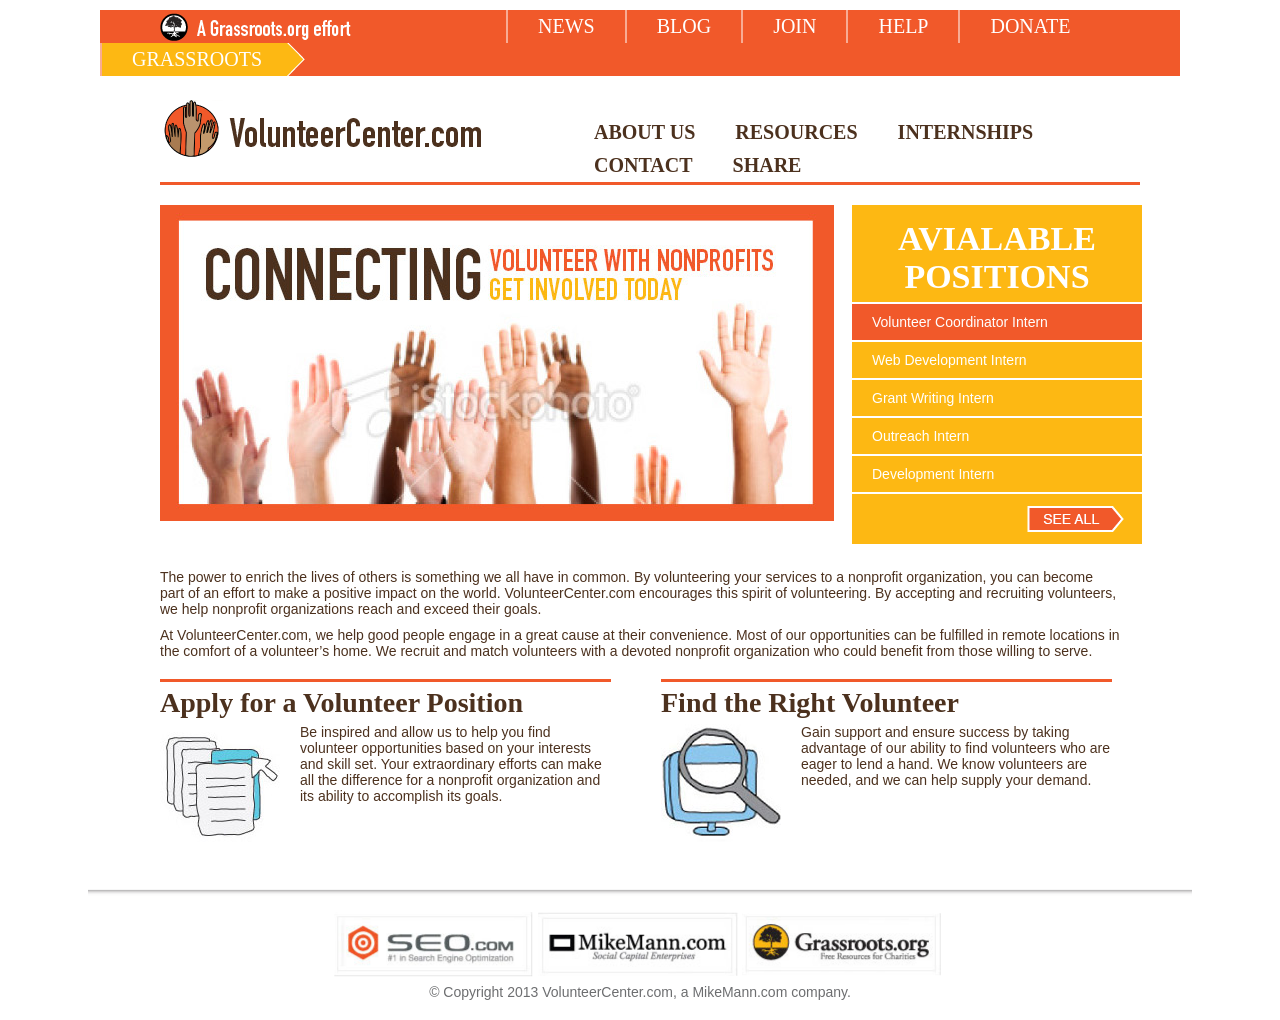
<file: index.html>
<!doctype>
<html>
<head>
<title>Intern | Home</title>
<link rel="stylesheet" type="text/css" href="style.css">
</head>
<body>
<div id="wrapper">
	<!-- start of menu -->
	<div id="menu">
	<div id="grassroots_logo"></div>
		<ul>
			<li><a href="">News</a></li>
			<li><a href="">Blog</a></li>
			<li><a href="">Join</a></li>
			<li><a href="">Help</a></li>
			<li><a href="">Donate</a></li>
			<li><a href="">Grassroots</a></li>
		</ul>
	<div id="clear"></div>
	</div>
	<!-- end of menu -->

	<a href=""><div id="interns_logo"></div></a>
	<div id="down_menu">
		<ul>
			<li><a href="about.html">About Us</a></li>
			<li><a href="">Resources</a></li>
			<li><a href="">Internships</a></li>
			<li><a href="">Contact</a></li>
			<li><a href="">Share</a></li>
		</ul>
		<div id="clear"></div>
	</div>
	<div id="clear" style="background:#f1592a; height: 3px; margin: 0px 40px 0px 60px;"></div>

	<!-- start of content -->
	<div id="home_content">
		<img src="images/get_involved_now.jpg">
	</div>

	<div id="widgets">
		<div id="available_positions">
			<h2>Avialable Positions</h2>
			<ul>
				<li><a href="">Volunteer Coordinator Intern</a></li>
				<li><a href="">Web Development Intern</a></li>
				<li><a href="">Grant Writing Intern</a></li>
				<li><a href="">Outreach Intern</a></li>
				<li><a href="">Development Intern</a></li>
				<li><a href=""></a></li>
			</ul>
		</div>
	</div>
	
	<div id="clear"></div>
	<div id="home_onepage">
		<p>The power to enrich the lives of others is something we all have in common. By volunteering your services to a nonprofit organization, you can become part of an effort to make a positive impact on the world. VolunteerCenter.com encourages this spirit of volunteering. By accepting and recruiting volunteers, we help nonprofit organizations reach and exceed their goals.</p>

		<p>At VolunteerCenter.com, we help good people engage in a great cause at their convenience. Most of our opportunities can be fulfilled in remote locations in the comfort of a volunteer’s home. We recruit and match volunteers with a devoted nonprofit organization who could benefit from those willing to serve.</p>
		<div id="home_downpages">
			<h2>Apply for a Volunteer Position</h2>
			<img src="images/ducuments.jpg">
			<p>Be inspired and allow us to help you find volunteer opportunities based on your interests and skill set. Your extraordinary efforts can make all the difference for a nonprofit organization and its ability to accomplish its goals. </p>
		</div>
		<div id="home_downpages_spacer"></div>
		<div id="home_downpages">
			<h2>Find the Right Volunteer</h2>
			<img src="images/computer_search.jpg">
			<p>Gain support and ensure success by taking advantage of our ability to find volunteers who are eager to lend a hand. We know volunteers are needed, and we can help supply your demand.</p>
		</div>
	</div>
	<!-- end of content -->
	<div id="clear"></div>
</div>
	<div id="footer">
		<ul>
			<li><a href=""><div class="seo"></div></a></li>
			<li><a href=""><div class="mikemann"></div></a></li>
			<li><a href=""><div class="grassroots"></div></a></li>
			<div id="clear"></div>
		</ul>
		<div id="clear"></div>
		<p>© Copyright 2013 VolunteerCenter.com, a MikeMann.com company.</p>
	</div>
</body>
</htm>
</file>
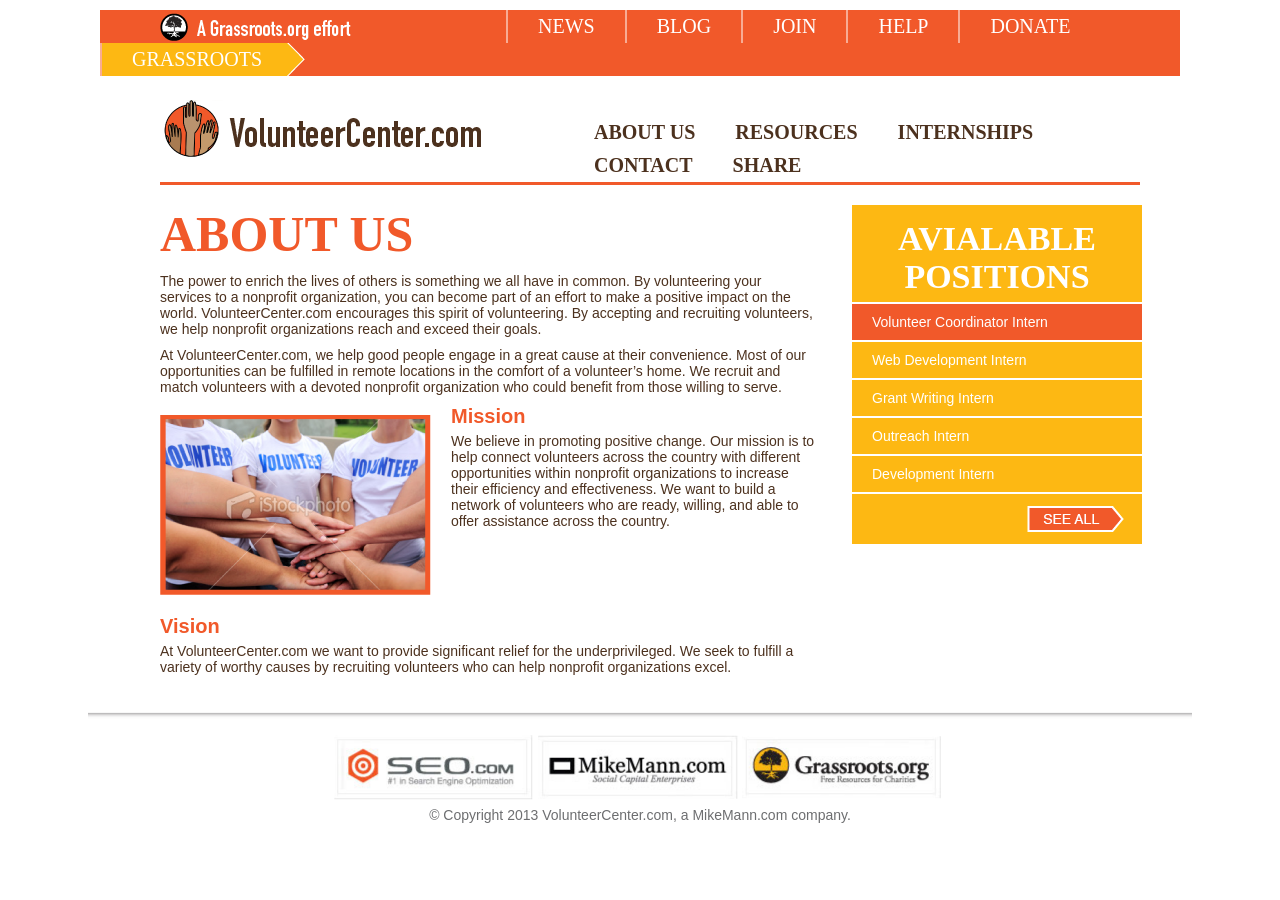
<file: about.html>
<!doctype>
<html>
<head>
<title>Intern | About</title>
<link rel="stylesheet" type="text/css" href="style.css">
</head>
<body>
<div id="wrapper">
	<!-- start of menu -->
	<div id="menu">
	<div id="grassroots_logo"></div>
		<ul>
			<li><a href="">News</a></li>
			<li><a href="">Blog</a></li>
			<li><a href="">Join</a></li>
			<li><a href="">Help</a></li>
			<li><a href="">Donate</a></li>
			<li><a href="">Grassroots</a></li>
		</ul>
	<div id="clear"></div>
	</div>
	<!-- end of menu -->

	<a href=""><div id="interns_logo"></div></a>
	<div id="down_menu">
		<ul>
			<li class="selected_menu"><a href="">About Us</a></li>
			<li><a href="">Resources</a></li>
			<li><a href="">Internships</a></li>
			<li><a href="">Contact</a></li>
			<li><a href="">Share</a></li>
		</ul>
		<div id="clear"></div>
	</div>
	<div id="clear" style="background:#f1592a; height: 3px; margin: 0px 40px 0px 60px;"></div>

	<!-- start of content -->
	<div id="about_content">
		<h1>About Us</h1>
		<p>The power to enrich the lives of others is something we all have in common. By volunteering your services to a nonprofit organization, you can become part of an effort to make a positive impact on the world. VolunteerCenter.com encourages this spirit of volunteering. By accepting and recruiting volunteers, we help nonprofit organizations reach and exceed their goals.</p>

		<p>At VolunteerCenter.com, we help good people engage in a great cause at their convenience. Most of our opportunities can be fulfilled in remote locations in the comfort of a volunteer’s home. We recruit and match volunteers with a devoted nonprofit organization who could benefit from those willing to serve.</p>

		<img src="images/mission.png" style="float:left; margin: 10px 20px 20px 0px;">
		<h2>Mission</h2>
		 <p>We believe in promoting positive change. Our mission is to help connect volunteers across the country with different opportunities within nonprofit organizations to increase their efficiency and effectiveness. We want to build a network of volunteers who are ready, willing, and able to offer assistance across the country.</p>

		 <div id="clear"></div>

		 <h2>Vision</h2>
		<p>At VolunteerCenter.com we want to provide significant relief for the underprivileged. We seek 
		to fulfill a variety of worthy causes by recruiting volunteers who can help nonprofit organizations 
		excel.</p>

	</div>

	<div id="widgets">
		<div id="available_positions">
			<h2>Avialable Positions</h2>
			<ul>
				<li><a href="">Volunteer Coordinator Intern</a></li>
				<li><a href="">Web Development Intern</a></li>
				<li><a href="">Grant Writing Intern</a></li>
				<li><a href="">Outreach Intern</a></li>
				<li><a href="">Development Intern</a></li>
				<li><a href=""></a></li>
			</ul>
		</div>
	</div>
	<!-- end of content -->
	<div id="clear"></div>
</div>
	<div id="footer">
		<ul>
			<li><a href=""><div class="seo"></div></a></li>
			<li><a href=""><div class="mikemann"></div></a></li>
			<li><a href=""><div class="grassroots"></div></a></li>
			<div id="clear"></div>
		</ul>
		<div id="clear"></div>
		<p>© Copyright 2013 VolunteerCenter.com, a MikeMann.com company.</p>
	</div>
</body>
</htm>
</file>
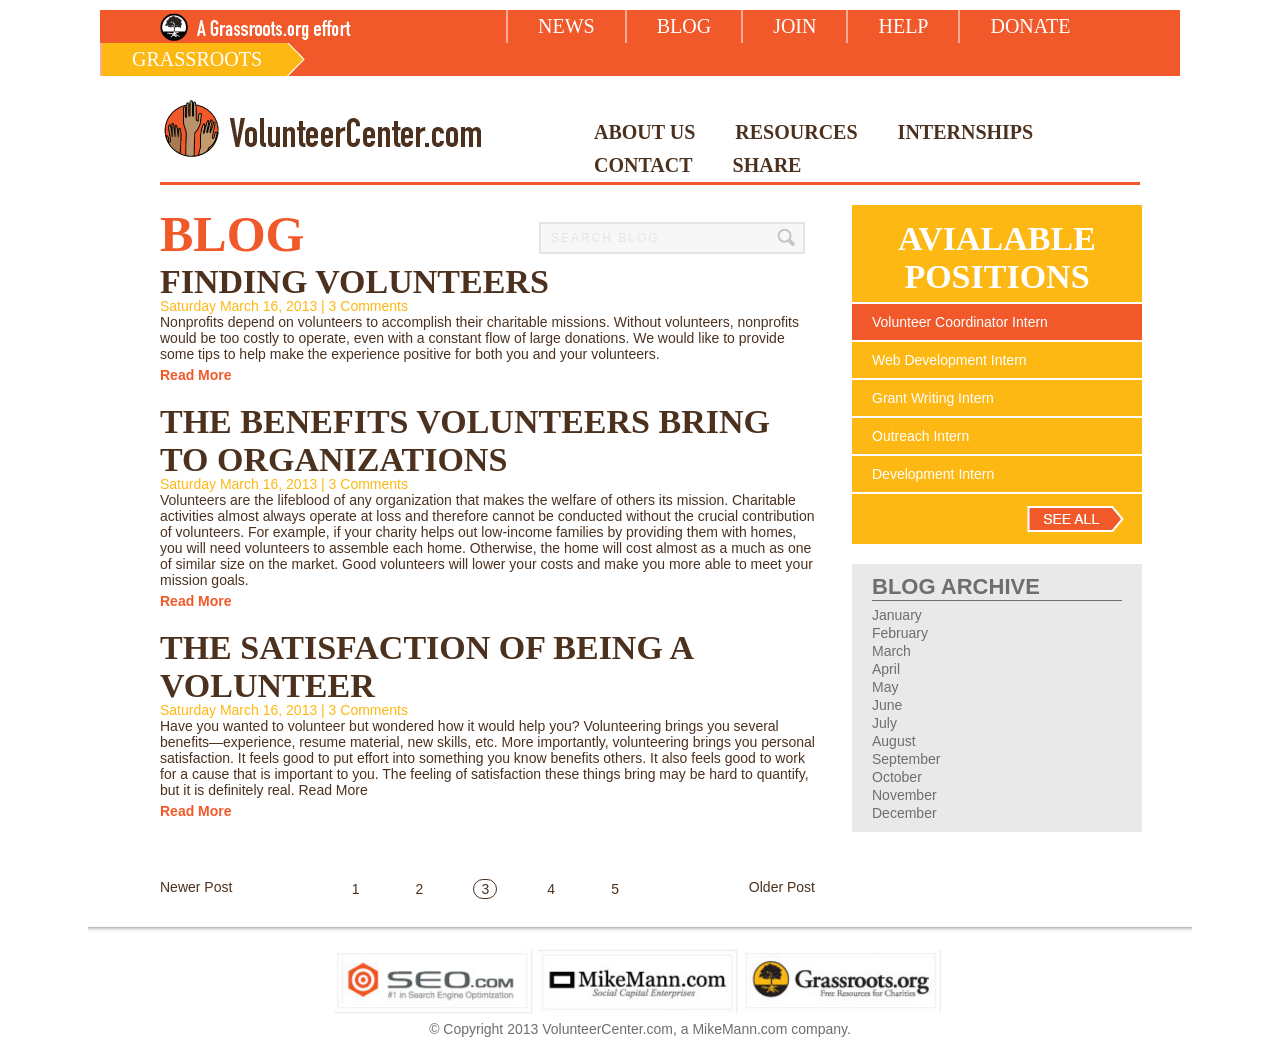
<file: blog.html>
<!doctype>
<html>
<head>
<title>Intern | Blog</title>
<link rel="stylesheet" type="text/css" href="style.css">
</head>
<body>
<div id="wrapper">
	<!-- start of menu -->
	<div id="menu">
	<div id="grassroots_logo"></div>
		<ul>
			<li><a href="">News</a></li>
			<li><a href="">Blog</a></li>
			<li><a href="">Join</a></li>
			<li><a href="">Help</a></li>
			<li><a href="">Donate</a></li>
			<li><a href="">Grassroots</a></li>
		</ul>
	<div id="clear"></div>
	</div>
	<!-- end of menu -->

	<a href=""><div id="interns_logo"></div></a>
	<div id="down_menu">
		<ul>
			<li><a href="">About Us</a></li>
			<li><a href="">Resources</a></li>
			<li><a href="">Internships</a></li>
			<li><a href="">Contact</a></li>
			<li><a href="">Share</a></li>
		</ul>
		<div id="clear"></div>
	</div>
	<div id="clear" style="background:#f1592a; height: 3px; margin: 0px 40px 0px 60px;"></div>

	<!-- start of content -->
	<div id="blog_contents">
		<h1>Blog</h1>
		<input type="text" id="blog_contents_search" value="SEARCH BLOG">
		<div id="clear"></div>

		<div id="blog_article">
			<h2>FINDING VOLUNTEERS</h2>
			<p class="datecomments">Saturday March 16, 2013  |  3 Comments</p>
			<p>Nonprofits depend on volunteers to accomplish their charitable missions. Without volunteers, nonprofits would be too costly to operate, even with a constant flow of large donations. We would like to provide some tips to help make the experience positive for both you and your volunteers.</p>
			<p class="readmore">Read More</p>
		</div>

		<div id="blog_article">
			<h2>THE BENEFITS VOLUNTEERS BRING TO ORGANIZATIONS</h2>
			<p class="datecomments">Saturday March 16, 2013  |  3 Comments</p>
			<p>Volunteers are the lifeblood of any organization that makes the welfare of others its mission. Charitable activities almost always operate at loss and therefore cannot be conducted without the crucial contribution of volunteers. For example, if your charity helps out low-income families by providing them with homes, you will need volunteers to assemble each home. Otherwise, the home will cost almost as a much as one of similar size on the market. Good volunteers will lower your costs and make you more able to meet your mission goals.</p>
			<p class="readmore">Read More</p>
		</div>

		<div id="blog_article">
			<h2>THE SATISFACTION OF BEING A VOLUNTEER</h2>
			<p class="datecomments">Saturday March 16, 2013  |  3 Comments</p>
			<p>Have you wanted to volunteer but wondered how it would help you? Volunteering brings you several benefits—experience, resume material, new skills, etc. More importantly, volunteering brings you personal satisfaction. It feels good to put effort into something you know benefits others. It also feels good to work for a cause that is important to you. The feeling of satisfaction these things bring may be hard to quantify, but it is definitely real. Read More</p>
			<p class="readmore">Read More</p>
		</div>

		<div id="new_old_post">
			<p>Newer Post</p>
			<ul>
				<li>1</li>
				<li>2</li>
				<li class="new_old_post_selected">3</li>
				<li>4</li>
				<li>5</li>
			</ul>
			<p style="float:right">Older Post</p>
		</div>
	</div>

	<div id="widgets">
		<div id="available_positions">
			<h2>Avialable Positions</h2>
			<ul>
				<li><a href="">Volunteer Coordinator Intern</a></li>
				<li><a href="">Web Development Intern</a></li>
				<li><a href="">Grant Writing Intern</a></li>
				<li><a href="">Outreach Intern</a></li>
				<li><a href="">Development Intern</a></li>
				<li><a href=""></a></li>
			</ul>
		</div>

		<div id="blog_archive">
			<h3>Blog Archive</h3>
			<ul>
				<li><a href="">January</a></li>
				<li><a href="">February</a></li>
				<li><a href="">March</a></li>
				<li><a href="">April</a></li>
				<li><a href="">May</a></li>
				<li><a href="">June</a></li>
				<li><a href="">July</a></li>
				<li><a href="">August</a></li>
				<li><a href="">September</a></li>
				<li><a href="">October</a></li>
				<li><a href="">November</a></li>
				<li><a href="">December</a></li>
			</ul>
		</div>
	</div>


	<!-- end of content -->
	<div id="clear"></div>
</div>
	<div id="footer">
		<ul>
			<li><a href=""><div class="seo"></div></a></li>
			<li><a href=""><div class="mikemann"></div></a></li>
			<li><a href=""><div class="grassroots"></div></a></li>
			<div id="clear"></div>
		</ul>
		<div id="clear"></div>
		<p>© Copyright 2013 VolunteerCenter.com, a MikeMann.com company.</p>
	</div>
</body>
</htm>
</file>
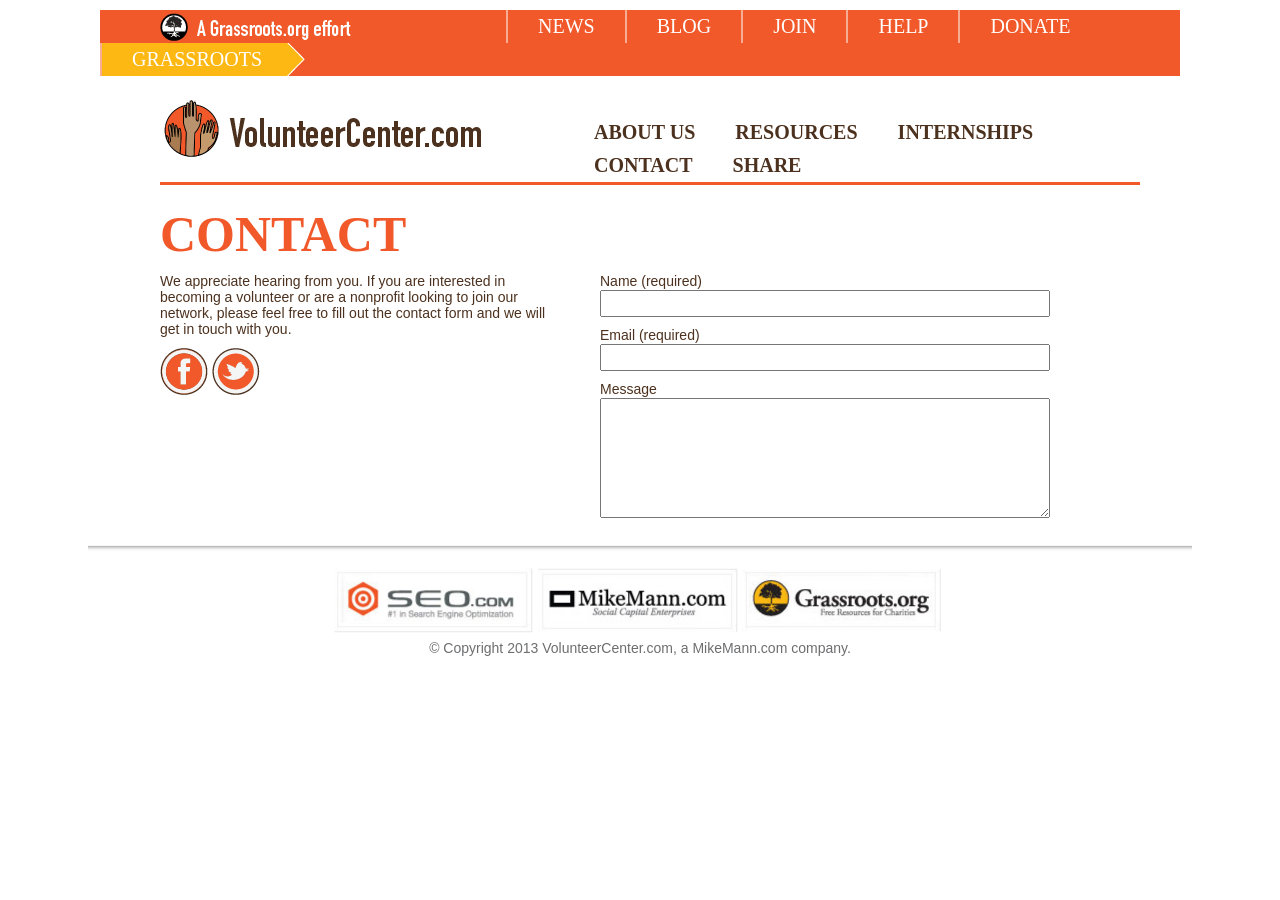
<file: contact.html>
<!doctype>
<html>
<head>
<title>Intern | Contact</title>
<link rel="stylesheet" type="text/css" href="style.css">
</head>
<body>
<div id="wrapper">
	<!-- start of menu -->
	<div id="menu">
	<div id="grassroots_logo"></div>
		<ul>
			<li><a href="">News</a></li>
			<li><a href="">Blog</a></li>
			<li><a href="">Join</a></li>
			<li><a href="">Help</a></li>
			<li><a href="">Donate</a></li>
			<li><a href="">Grassroots</a></li>
		</ul>
	<div id="clear"></div>
	</div>
	<!-- end of menu -->

	<a href=""><div id="interns_logo"></div></a>
	<div id="down_menu">
		<ul>
			<li><a href="">About Us</a></li>
			<li><a href="">Resources</a></li>
			<li><a href="">Internships</a></li>
			<li><a href="">Contact</a></li>
			<li><a href="">Share</a></li>
		</ul>
		<div id="clear"></div>
	</div>
	<div id="clear" style="background:#f1592a; height: 3px; margin: 0px 40px 0px 60px;"></div>

	<!-- start of content -->
	<div id="contact_contents">
		<h1>Contact</h1>
		<div id="contacts_left">
			<p>We appreciate hearing from you. If you are interested in becoming a volunteer or are a nonprofit looking to join our network, please feel free to fill out the contact form and we will get in touch with you.</p>

			<div id="social_icons">
				<a href=""><img src="images/facebook.png"><a>
				<a href=""><img src="images/twitter.png"></a>
			</div>
		</div>

		<div id="contact_form">
			<p>Name (required)</p>
			<input type="text">
			<div id="clear"></div>
			<p>Email (required)</p>
			<input type="text">
			<div id="clear"></div>
			<p>Message</p>
			<textarea></textarea>
		</div>
	</div>

	<!-- end of content -->
	<div id="clear"></div>
</div>
	<div id="footer">
		<ul>
			<li><a href=""><div class="seo"></div></a></li>
			<li><a href=""><div class="mikemann"></div></a></li>
			<li><a href=""><div class="grassroots"></div></a></li>
			<div id="clear"></div>
		</ul>
		<div id="clear"></div>
		<p>© Copyright 2013 VolunteerCenter.com, a MikeMann.com company.</p>
	</div>
</body>
</htm>
</file>
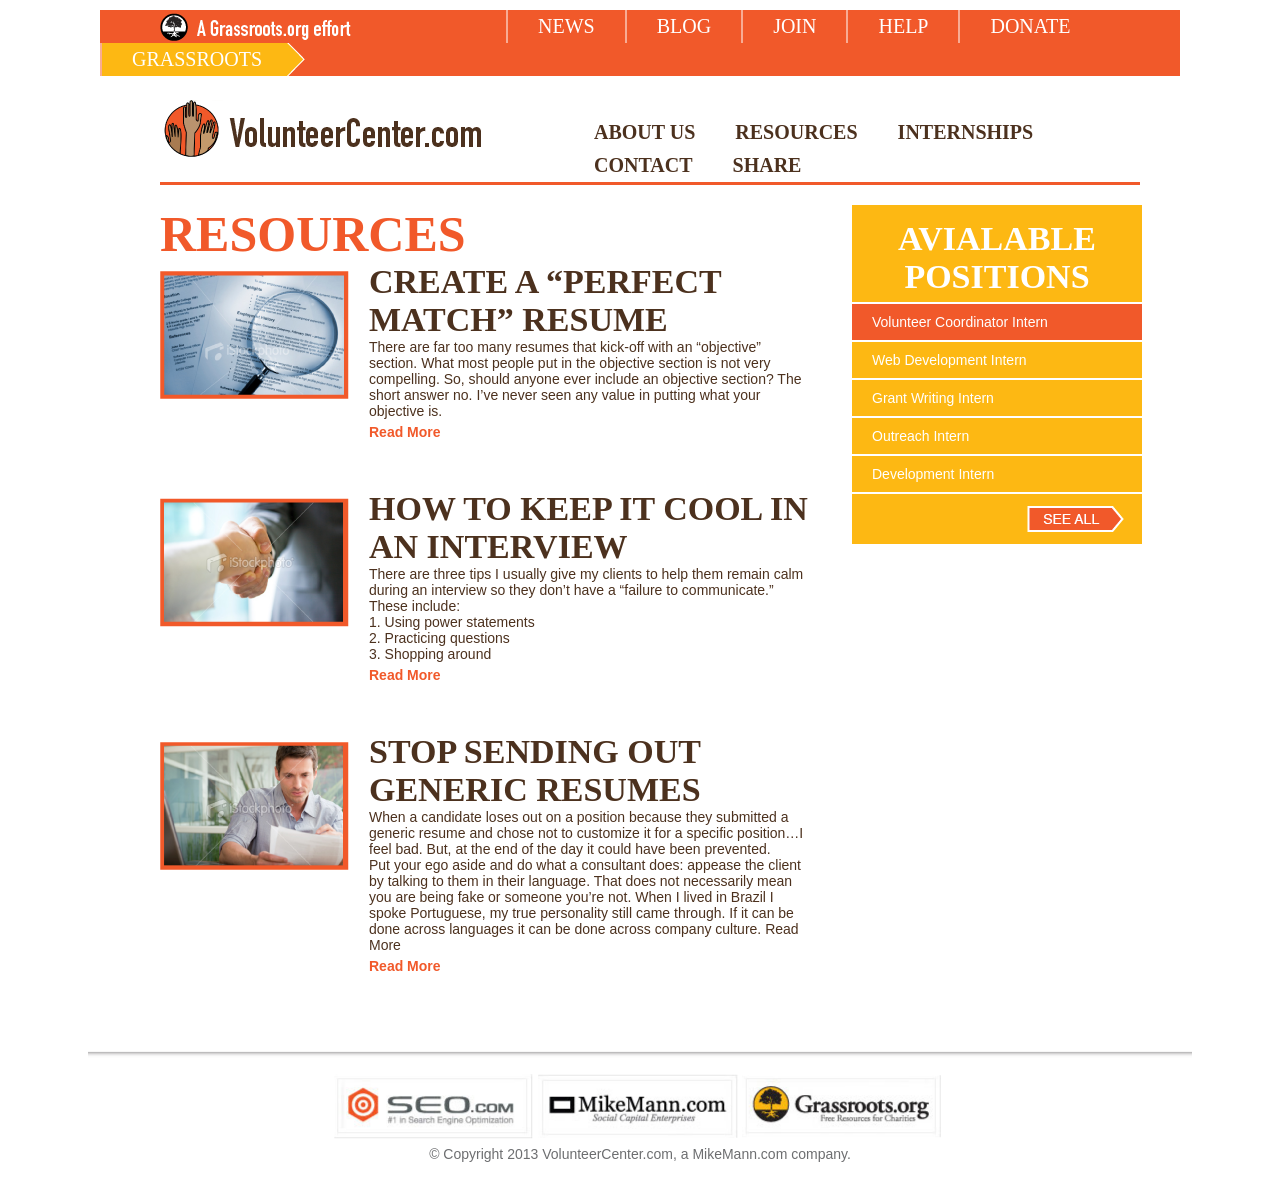
<file: resources.html>
<!doctype>
<html>
<head>
<title>Intern | Resources</title>
<link rel="stylesheet" type="text/css" href="style.css">
</head>
<body>
<div id="wrapper">
	<!-- start of menu -->
	<div id="menu">
	<div id="grassroots_logo"></div>
		<ul>
			<li><a href="">News</a></li>
			<li><a href="">Blog</a></li>
			<li><a href="">Join</a></li>
			<li><a href="">Help</a></li>
			<li><a href="">Donate</a></li>
			<li><a href="">Grassroots</a></li>
		</ul>
	<div id="clear"></div>
	</div>
	<!-- end of menu -->

	<a href=""><div id="interns_logo"></div></a>
	<div id="down_menu">
		<ul>
			<li><a href="">About Us</a></li>
			<li><a href="">Resources</a></li>
			<li><a href="">Internships</a></li>
			<li><a href="">Contact</a></li>
			<li><a href="">Share</a></li>
		</ul>
		<div id="clear"></div>
	</div>
	<div id="clear" style="background:#f1592a; height: 3px; margin: 0px 40px 0px 60px;"></div>

	<!-- start of content -->
	<div id="resource_contents">
		<h1>Resources</h1>

		<div id="resource_article">
			<img src="images/resource_01.png">
			<div id="resource_article_right">
				<h2>CREATE A “PERFECT MATCH” RESUME</h2>
				<p>There are far too many resumes that kick-off with an “objective” section. What most people put in the objective section is not very compelling. So, should anyone ever include an objective section? The short answer no. I’ve never seen any value in putting what your objective is.</p>
				<p class="readmore">Read More</p>
			</div>
			<div id="clear"></div>
		</div>

		<div id="resource_article">
			<img src="images/resource_02.png">
			<div id="resource_article_right">
				<h2>HOW TO KEEP IT COOL IN AN INTERVIEW</h2>
				<p>There are three tips I usually give my clients to help them remain calm during an interview so they don’t have a “failure to communicate.” These include:</p>

				<p>1. Using power statements</p>
				<p>2. Practicing questions</p>
				<p>3. Shopping around</p>

				<p class="readmore">Read More</p>
			</div>
			<div id="clear"></div>
		</div>

		<div id="resource_article">
			<img src="images/resource_03.png">
			<div id="resource_article_right">
				<h2>STOP SENDING OUT GENERIC RESUMES</h2>
				<p>When a candidate loses out on a position because they submitted a generic resume and chose not to customize it for a specific position…I feel bad. But, at the end of the day it could have been prevented.</p>

				<p>Put your ego aside and do what a consultant does: appease the client by talking to them in their language. That does not necessarily mean you are being fake or someone you’re not. When I lived in Brazil I spoke Portuguese, my true personality still came through. If it can be done across languages it can be done across company culture. Read More</p>
				<p class="readmore">Read More</p>
			</div>
			<div id="clear"></div>
		</div>
	</div>

	<div id="widgets">
		<div id="available_positions">
			<h2>Avialable Positions</h2>
			<ul>
				<li><a href="">Volunteer Coordinator Intern</a></li>
				<li><a href="">Web Development Intern</a></li>
				<li><a href="">Grant Writing Intern</a></li>
				<li><a href="">Outreach Intern</a></li>
				<li><a href="">Development Intern</a></li>
				<li><a href=""></a></li>
			</ul>
		</div>
	</div>


	<!-- end of content -->
	<div id="clear"></div>
</div>
	<div id="footer">
		<ul>
			<li><a href=""><div class="seo"></div></a></li>
			<li><a href=""><div class="mikemann"></div></a></li>
			<li><a href=""><div class="grassroots"></div></a></li>
			<div id="clear"></div>
		</ul>
		<div id="clear"></div>
		<p>© Copyright 2013 VolunteerCenter.com, a MikeMann.com company.</p>
	</div>
</body>
</htm>
</file>
<file: style.css>
/*
Author: volunteer.com
Author URI: http://volunteer.com
Version: 1.0
*/

* {
	margin: 0px;
	padding: 0px;
}
a {
	color: #fff;
}
a:link {
	text-decoration: none;
	color: #f7f7f7;
}
ul {
	list-style: none;
}
#clear {
	clear: both;
}
#wrapper {
	width: 1080px;
	margin: 10px auto;
	padding: 0px 12px 40px;;
	background: #fff url(images/wrapper_shadow.png) bottom repeat-x;
	font-family: "segoe ui", helvetica, arial, verdana;
}
#menu {
	background-color: #f1592a;
}
#menu li a{
	padding: 5px 30px;
	border-left: #f8ac94 2px solid;
	float: left;
	text-transform: uppercase;
	font-family: "agency fb", bebas;
	font-size: 20px;
	color: #fff;
	-webkit-transition: all 0.3s ease;
	-moz-transition: all 0.3s ease;
	-o-transition: all 0.3s ease; 
}
#menu li a:hover {
	color:#fdb813;
}
#menu li:last-child a{
	background: #fdb813 url(images/yellow_last_menu.png) right no-repeat;
	padding-right: 43px;
	-webkit-transition: color 0.3s ease;
	-moz-transition: color 0.3s ease;
	-o-transition: color 0.3s ease;
}
#menu li:last-child a:hover{
	color: #11578b;
}
#grassroots_logo {
	float: left;
	background: url(images/logo.png);
	width: 191px;
	height: 28px;
	margin: 3px 155px 0px 60px;
}
#interns_logo  {
	float: left;
	background: url(images/interns_logo.png);
	width: 324px;
	height: 65px;
	margin: 20px 0px 10px 60px;
}
#down_menu{
	float: left;
	width: 545px;
	margin: 40px 0px 0px 90px;
}
#down_menu li a{
	float: left;
	padding: 5px 20px;
	text-transform: uppercase;
	font-family: "agency fb", bebas;
	font-size: 20px;
	color: #4c311e;
	font-weight: bold;
	-webkit-transition: all 0.3s ease;
	-moz-transition: all 0.3s ease;
	-o-transition: all 0.3s ease;
}
#down_menu li a:hover {
	color: #f1592a;
	
}
.selected_menu {
	background: url(images/menu_bg.png) no-repeat;
}
/* -- start of home content -- */
#home_content {
	width: 580px;
	margin: 20px 10px 0px 60px;
	float: left;
}
#home_onepage {
	margin: 5px 60px;
}
#home_onepage img{
	margin: 0px 20px 20px 0px;
	float: left;
}
#home_onepage p {
	color: #4c311e;
	font-size: 14px;
	padding: 0px 0px 10px;
}
#home_onepage h2 {
	font-weight: bold;
	font-size: 28px;
	color: #4c311e;
	font-family: "agency fb", bebas;
	margin: 5px 0px;
}
#home_downpages {
	border-top: #f1592a solid 3px;
	width: 451;
	margin: 10px 0px 0px;
	float: left;
}
#home_downpages_spacer {
	width: 50px;
	height: 150px;
	float: left;
}
/* -- end of home contents -- */

/* -- blog content -- */
#blog_contents_search {
	padding: 7px 10px;
	border: #E6E4E2 2px solid;
	color: #E6E4E2;
	letter-spacing: 2px;
	font-size: 12px;
	float: right;
	width: 266px;
	margin: 17px 10px 0px 0px;
	background: #F7F7F7 url(images/search_icon.png) no-repeat  236px 4px;
	-webkit-transition: all 0.3s ease;
	-moz-transition: all 0.3s ease;
	-o-transition: all 0.3s ease;
}
#blog_contents_search:focus {
	color: #4d4d4d;
	letter-spacing: normal;
}
#blog_contents {
	width: 655px;
	margin: 20px 10px 0px 60px;
	float: left;
}
#blog_contents h1 {
	text-transform: uppercase;
	font-weight: bold;
	font-size: 50px;
	width: 280px;
	float: left;
	color: #f1592a;
	font-family: "agency fb", bebas;
	margin-bottom: 0px 10px 10px;
}
#blog_article {
	margin: 0px 0px 20px;
}
#blog_article h2{
	text-transform: uppercase;
	font-size: 34px;
	color: #4c311e;
	font-family: "agency fb", bebas;
}
#blog_article .datecomments {
	color: #fdb813;
	margin: -3px 0px 0px;
}
#blog_article .readmore {
	color: #f1592a;
	margin: 5px 0px 0px;
	font-weight: bold;
}
#blog_article p {
	color: #4c311e;
	font-size: 14px;
	padding: -3px 0px 10px;
}
#new_old_post {
	text-align: center;
	color: #4c311e;
	font-size: 14px;
	margin: 60px 0px 0px;
}
#new_old_post ul {
	width: 400px;
	text-align: center;
	float: left;
	margin-left: 53px;
}
#new_old_post li {
	display: inline-block;
	margin: 0px 20px;
	width: 20px;
}
.new_old_post_selected {
	border-radius: 20px;
	border: #4c311e solid 1px;
	padding: 1px;
}
#new_old_post p{
	float: left;
}
/* -- end of blog contents -- */

/* -- blog content -- */
#resource_contents {
	width: 655px;
	margin: 20px 10px 0px 60px;
	float: left;
}
#resource_contents h1 {
	text-transform: uppercase;
	font-weight: bold;
	font-size: 50px;
	color: #f1592a;
	font-family: "agency fb", bebas;
	margin-bottom: 0px 10px 10px;
}
#resource_article {
	margin: 0px 0px 50px;
}
#resource_article img {
	float: left;
	margin: 8px 20px 0px 0px;
}
#resource_article_right {
	float: left;
	width: 440px;
}
#resource_article h2{
	text-transform: uppercase;
	font-size: 34px;
	color: #4c311e;
	font-family: "agency fb", bebas;
}
#resource_article .readmore {
	color: #f1592a;
	margin: 5px 0px 0px;
	font-weight: bold;
}
#resource_article p {
	color: #4c311e;
	font-size: 14px;
	padding: -3px 0px 10px;
}
/* -- end of blog contents -- */


/* -- start of about content -- */
#about_content {
	width: 655px;
	margin: 20px 10px 0px 60px;
	float: left;
}
#about_content p {
	color: #4c311e;
	font-size: 14px;
	padding: 0px 0px 10px;
}
#about_content h1 {
	text-transform: uppercase;
	font-weight: bold;
	font-size: 50px;
	color: #f1592a;
	font-family: "agency fb", bebas;
	margin-bottom: 10px;
}
#about_content h2 {
	font-size: 20px;
	color: #f1592a;
	margin-bottom: 5px;
}
/* -- end of about contents -- */

/* -- start of about content -- */
#social_icons {
	float: left;
}
#social_icons a img{
	opacity: 1;
	-webkit-transition: all 0.3s ease;
	-moz-transition: all 0.3s ease;
	-o-transition: all 0.3s ease;
}
#social_icons a img:hover{
	opacity: .3;
}
#contacts_left {
	width: 400px;
	float: left;
}
#contact_contents {
	width: 973px;
	margin: 20px 10px 0px 60px;
	float: left;
}
#contact_contents p {
	color: #4c311e;
	font-size: 14px;
	padding: 0px 0px 10px;
	float: left;
}
#contact_contents h1 {
	text-transform: uppercase;
	font-weight: bold;
	font-size: 50px;
	color: #f1592a;
	font-family: "agency fb", bebas;
	margin-bottom: 10px;
}
#contact_form {
	float: left;
	width: 500px;;
	margin: -10px 0px 0px 40px
}
#contact_form p {
	margin: 10px 0px -9px;
}
#contact_form  input[type=text]  {
	padding: 4px 10px;
	width: 450px;
}
#contact_form textarea  {
	width: 450px;
	height: 120px;
	padding: 4px 10px;
}
/* -- end of about contents -- */


/* -- available positions -- */
#widgets {
	width: 290px;;
	float: right;
	margin: 20px 38px 20px 19px
}
#blog_archive {
	margin-top: 20px;
	background: #e9e9e9;
	padding: 5px 0px 10px;
}
#blog_archive h3{
	text-transform: uppercase;
	font-size: 22px;
	color: #6d6e70;
	font-family: "agency fb" bebas;
	margin: 5px 20px 5px;
	border-bottom: #6d6e70 solid 1px;
}
#blog_archive ul {
	display: block;
}
#blog_archive li a{
	padding: 3px 20px;
	font-size: 14px;
	color: #6d6e70;
}
#blog_archive li a:hover{
	padding: 3px 20px;
	font-size: 14px;
	color: #FDB813;
}
#available_positions {
	background: #fdb813;
}
#available_positions h2{
	font-family: "agency fb", bebas;
	text-transform: uppercase;
	color: #fff;
	font-size: 34px;
	padding: 15px 5px 6px;
	text-align: center;
}
#available_positions li a{
	display: block;
	border-top: solid 2px #fff;
	padding: 10px 20px;
	font-size: 14px;
	color: #fff;
	background: #fdb813;
	-webkit-transition: all 0.3s ease;
	-moz-transition: all 0.3s ease;
	-o-transition: all 0.3s ease; 
}
#available_positions li a:hover {
	color: #4c311e;
}
#available_positions li:nth-child(1) a{
	color: #fff;
	background: #f1592a;
	-webkit-transition: all 0.3s ease;
	-moz-transition: all 0.3s ease;
	-o-transition: all 0.3s ease; 
}
#available_positions li:nth-child(1) a:hover{
	color: #4c311e;
	background: #fff;
}
#available_positions li:last-child a{ /* --- see all --- */
	height: 30px;
	background: #fdb813 url(images/see_all.png)  175px 12px no-repeat;
	opacity: 1px;
	-webkit-transition: opacity 0.3s ease;
	-moz-transition: opacity 0.3s ease;
	-o-transition: opacity 0.3s ease;  
}
#available_positions li:last-child a:hover{ /* --- see all --- */
	opacity: .4;
}
/* -- end of available positions -- */

#footer {
	width: 990px;
	margin: 0px auto 20px;
}
#footer ul {
	width: 613px;
	margin:10px auto 0px;
}
#footer li {
	float: left;
}
#footer p {
	color: #6d6e70;
	font-size: 14px;
	text-align: center;
	font-family: "segoe ui", arial, verdana;
}
.seo {
	background: url(images/footer_logos.png) 0px 0px no-repeat;
	width: 204px;
	height: 72px;
}
.mikemann {
	background: url(images/footer_logos.png) -206px 0px no-repeat;
	width: 204px;
	height: 72px;
}
.grassroots {
	background: url(images/footer_logos.png) -414px 0px no-repeat;
	width: 204px;
	height: 72px;
}
</file>
